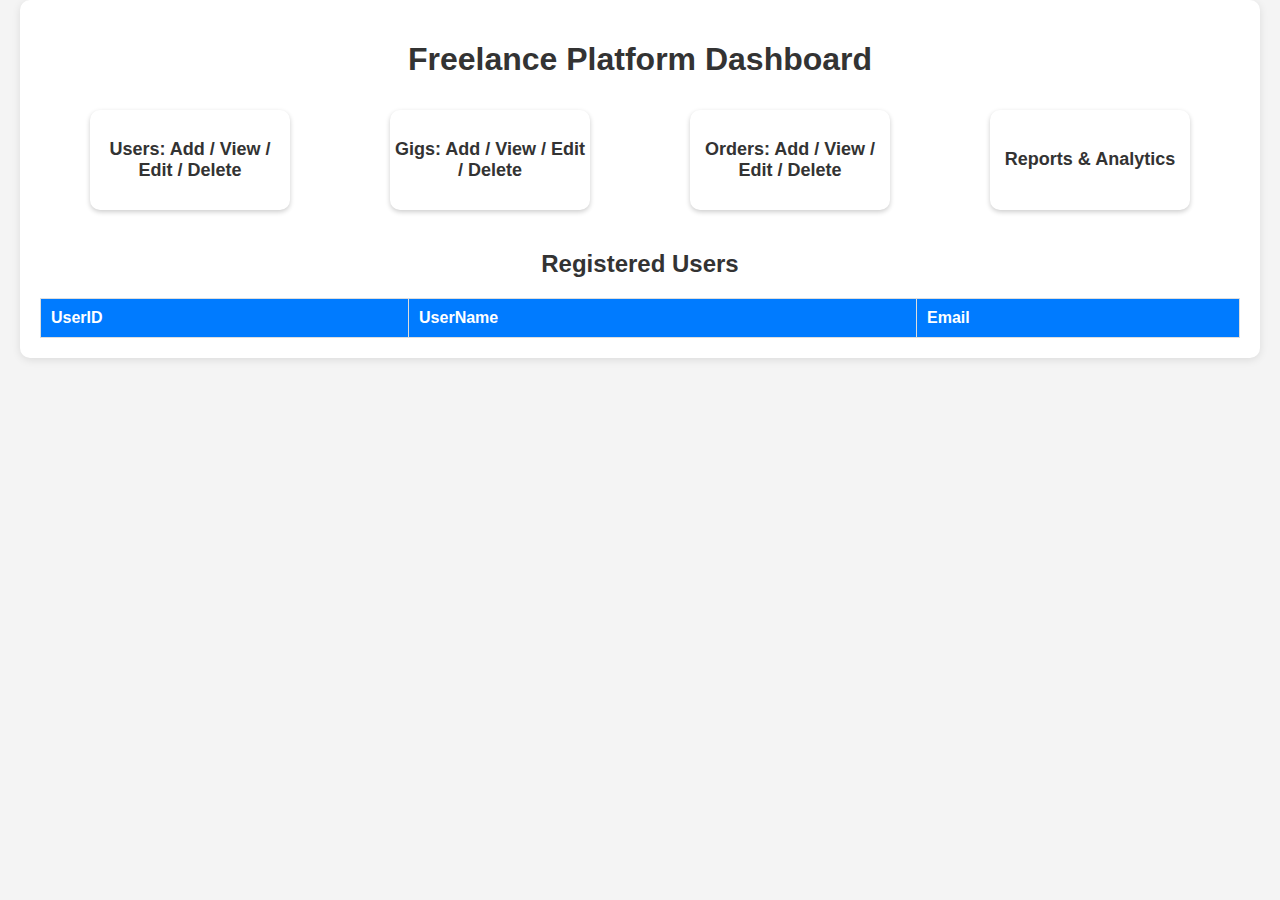
<file: frontend/index.html>
<!DOCTYPE html>
<html>
<head>
  <title>Freelance Platform Dashboard</title>
  <link rel="stylesheet" href="style.css">
  <style>
    /* Extra styling for dashboard layout */
    .container {
      max-width: 1200px;
      margin: auto;
    }

    .cards {
      display: flex;
      flex-wrap: wrap;
      justify-content: space-around;
      margin-bottom: 30px;
    }

    .card {
      background: #fff;
      border-radius: 10px;
      box-shadow: 0 2px 5px rgba(0,0,0,0.2);
      width: 200px;
      height: 100px;
      display: flex;
      justify-content: center;
      align-items: center;
      margin: 10px;
      font-weight: bold;
      font-size: 18px;
      cursor: pointer;
      transition: transform 0.2s, background 0.2s;
      text-align: center;
      color: #333;
    }

    .card:hover {
      transform: scale(1.05);
      background: #28a745;
      color: white;
    }

    table {
      width: 100%;
      margin-top: 20px;
    }

    h1, h2 {
      text-align: center;
      color: #333;
    }
  </style>
</head>
<body>
  <div class="container">
    <h1>Freelance Platform Dashboard</h1>

    <!-- Dashboard Cards -->
    <div class="cards">
      <div class="card" onclick="location.href='users.html'">Users: Add / View / Edit / Delete</div>
      <div class="card" onclick="location.href='gigs.html'">Gigs: Add / View / Edit / Delete</div>
      <div class="card" onclick="location.href='orders.html'">Orders: Add / View / Edit / Delete</div>
      <div class="card" onclick="location.href='reports.html'">Reports & Analytics</div>
    </div>

    <!-- Users Table -->
    <h2>Registered Users</h2>
    <table id="usersTable">
      <thead>
        <tr>
          <th>UserID</th>
          <th>UserName</th>
          <th>Email</th>
        </tr>
      </thead>
      <tbody></tbody>
    </table>
  </div>

  <script>
    // Fetch Users from backend
    async function fetchUsers() {
      try {
        const res = await fetch("http://localhost:5000/users");
        const data = await res.json();
        const tbody = document.querySelector("#usersTable tbody");
        tbody.innerHTML = "";
        data.forEach(user => {
          tbody.innerHTML += `
            <tr>
              <td>${user.UserID}</td>
              <td>${user.UserName}</td>
              <td>${user.Email}</td>
            </tr>
          `;
        });
      } catch(err) {
        console.error("Error fetching users:", err);
      }
    }

    fetchUsers();
  </script>
</body>
</html>
</file>
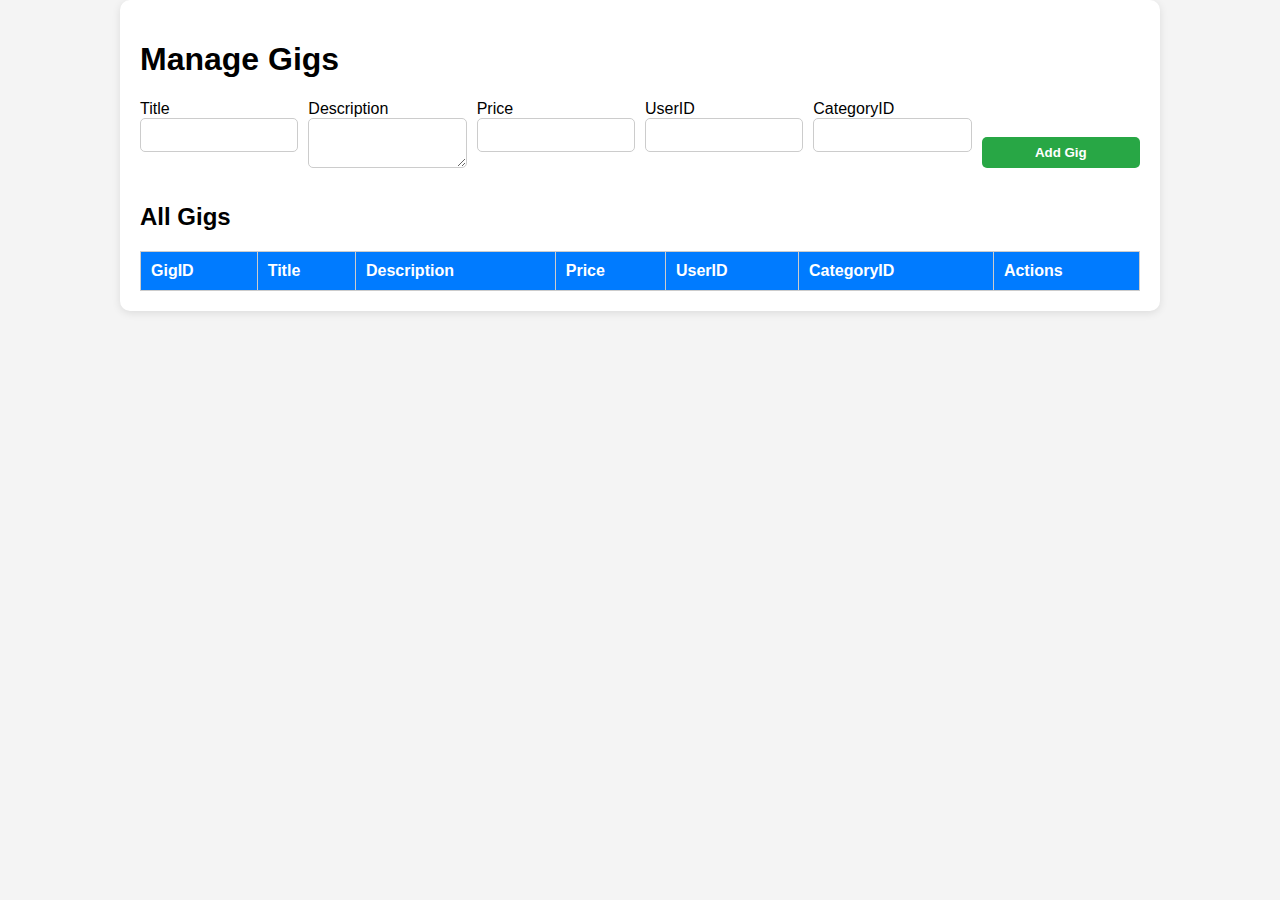
<file: frontend/gigs.html>
<!DOCTYPE html>
<html>
<head>
  <title>Manage Gigs</title>
  <link rel="stylesheet" href="style.css">
  <style>
    .container {
      max-width: 1000px;
      margin: auto;
    }

    .form-row {
      display: flex;
      flex-wrap: wrap;
      gap: 10px;
      margin-bottom: 20px;
    }

    .form-group {
      display: flex;
      flex-direction: column;
      flex: 1;
      min-width: 150px;
    }

    input, textarea {
      padding: 8px;
      border-radius: 5px;
      border: 1px solid #ccc;
    }

    button {
      padding: 8px 15px;
      border: none;
      border-radius: 5px;
      background: #28a745;
      color: white;
      cursor: pointer;
    }

    button:hover {
      background: #218838;
    }

    table {
      width: 100%;
      border-collapse: collapse;
      margin-top: 20px;
    }

    table, th, td {
      border: 1px solid #ccc;
    }

    th, td {
      padding: 10px;
      text-align: left;
    }

    .action-btn {
      padding: 5px 10px;
      margin-right: 5px;
      border: none;
      border-radius: 5px;
      cursor: pointer;
      color: white;
    }

    .edit-btn { background: #007bff; }
    .edit-btn:hover { background: #0069d9; }

    .delete-btn { background: #dc3545; }
    .delete-btn:hover { background: #c82333; }
  </style>
</head>
<body>
  <div class="container">
    <h1>Manage Gigs</h1>

    <!-- Add Gig Form -->
    <div class="form-row">
      <div class="form-group">
        <label>Title</label>
        <input type="text" id="title">
      </div>
      <div class="form-group">
        <label>Description</label>
        <textarea id="description"></textarea>
      </div>
      <div class="form-group">
        <label>Price</label>
        <input type="number" id="price">
      </div>
      <div class="form-group">
        <label>UserID</label>
        <input type="number" id="userId">
      </div>
      <div class="form-group">
        <label>CategoryID</label>
        <input type="number" id="categoryId">
      </div>
      <div class="form-group" style="align-self:flex-end;">
        <button onclick="addGig()">Add Gig</button>
      </div>
    </div>

    <!-- Gigs Table -->
    <h2>All Gigs</h2>
    <table id="gigsTable">
      <thead>
        <tr>
          <th>GigID</th>
          <th>Title</th>
          <th>Description</th>
          <th>Price</th>
          <th>UserID</th>
          <th>CategoryID</th>
          <th>Actions</th>
        </tr>
      </thead>
      <tbody></tbody>
    </table>
  </div>

  <script>
    async function fetchGigs() {
      const res = await fetch("http://localhost:5000/gigs");
      const data = await res.json();
      const tbody = document.querySelector("#gigsTable tbody");
      tbody.innerHTML = "";
      data.forEach(gig => {
        tbody.innerHTML += `
          <tr>
            <td>${gig.GigID}</td>
            <td>${gig.Title}</td>
            <td>${gig.Description}</td>
            <td><input type="number" id="price-${gig.GigID}" value="${gig.Price}"></td>
            <td>${gig.UserID}</td>
            <td><input type="number" id="cat-${gig.GigID}" value="${gig.CategoryID}"></td>
            <td>
              <button class="action-btn edit-btn" onclick="editGig(${gig.GigID})">Edit</button>
              <button class="action-btn delete-btn" onclick="deleteGig(${gig.GigID})">Delete</button>
            </td>
          </tr>
        `;
      });
    }

    async function addGig() {
      const title = document.getElementById("title").value;
      const description = document.getElementById("description").value;
      const price = document.getElementById("price").value;
      const userId = document.getElementById("userId").value;
      const categoryId = document.getElementById("categoryId").value;

      if (!title || !description || !price || !userId || !categoryId) {
        alert("Please fill all fields");
        return;
      }

      const res = await fetch("http://localhost:5000/gigs", {
        method: "POST",
        headers: { "Content-Type": "application/json" },
        body: JSON.stringify({ Title: title, Description: description, Price: price, UserID: userId, CategoryID: categoryId })
      });
      const data = await res.json();
      alert(data.message);
      fetchGigs();
    }

    async function editGig(id) {
      const Price = document.getElementById(`price-${id}`).value;
      const CategoryID = document.getElementById(`cat-${id}`).value;

      if (!Price || !CategoryID) {
        alert("Fields cannot be empty");
        return;
      }

      const res = await fetch(`http://localhost:5000/gigs/${id}`, {
        method: "PUT",
        headers: { "Content-Type": "application/json" },
        body: JSON.stringify({ Price, CategoryID })
      });
      const data = await res.json();
      alert(data.message);
      fetchGigs();
    }

    async function deleteGig(id) {
      if (!confirm("Are you sure you want to delete this gig?")) return;
      const res = await fetch(`http://localhost:5000/gigs/${id}`, { method: "DELETE" });
      const data = await res.json();
      alert(data.message);
      fetchGigs();
    }

    fetchGigs();
  </script>
</body>
</html>
</file>
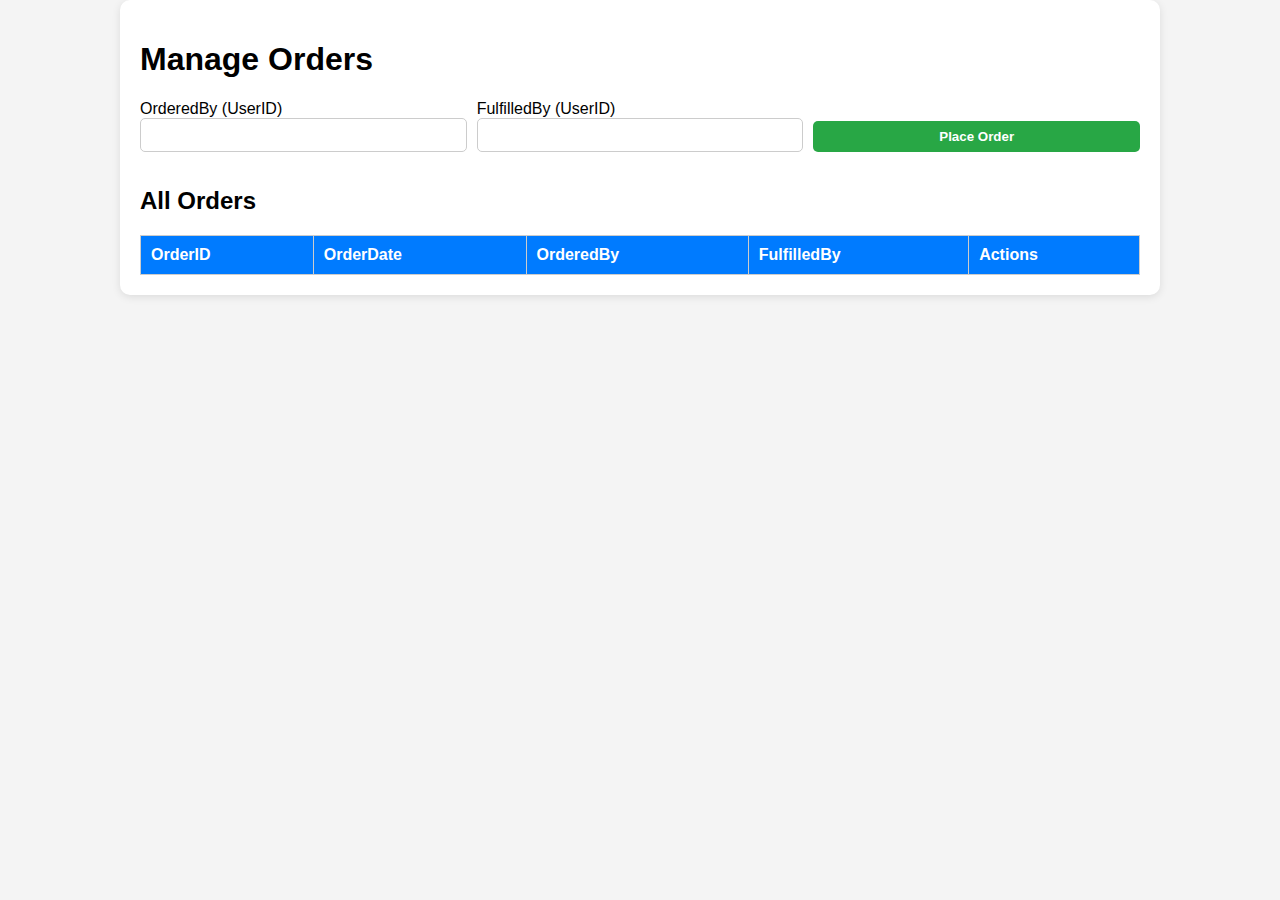
<file: frontend/orders.html>
<!DOCTYPE html>
<html>
<head>
  <title>Manage Orders</title>
  <link rel="stylesheet" href="style.css">
  <style>
    .container {
      max-width: 1000px;
      margin: auto;
    }

    .form-row {
      display: flex;
      flex-wrap: wrap;
      gap: 10px;
      margin-bottom: 20px;
    }

    .form-group {
      display: flex;
      flex-direction: column;
      flex: 1;
      min-width: 150px;
    }

    input {
      padding: 8px;
      border-radius: 5px;
      border: 1px solid #ccc;
    }

    button {
      padding: 8px 15px;
      border: none;
      border-radius: 5px;
      background: #28a745;
      color: white;
      cursor: pointer;
    }

    button:hover {
      background: #218838;
    }

    table {
      width: 100%;
      border-collapse: collapse;
      margin-top: 20px;
    }

    table, th, td {
      border: 1px solid #ccc;
    }

    th, td {
      padding: 10px;
      text-align: left;
    }

    .action-btn {
      padding: 5px 10px;
      margin-right: 5px;
      border: none;
      border-radius: 5px;
      cursor: pointer;
      color: white;
    }

    .edit-btn { background: #007bff; }
    .edit-btn:hover { background: #0069d9; }

    .delete-btn { background: #dc3545; }
    .delete-btn:hover { background: #c82333; }
  </style>
</head>
<body>
  <div class="container">
    <h1>Manage Orders</h1>

    <!-- Add Order Form -->
    <div class="form-row">
      <div class="form-group">
        <label>OrderedBy (UserID)</label>
        <input type="number" id="orderedBy">
      </div>
      <div class="form-group">
        <label>FulfilledBy (UserID)</label>
        <input type="number" id="fulfilledBy">
      </div>
      <div class="form-group" style="align-self:flex-end;">
        <button onclick="addOrder()">Place Order</button>
      </div>
    </div>

    <!-- Orders Table -->
    <h2>All Orders</h2>
    <table id="ordersTable">
      <thead>
        <tr>
          <th>OrderID</th>
          <th>OrderDate</th>
          <th>OrderedBy</th>
          <th>FulfilledBy</th>
          <th>Actions</th>
        </tr>
      </thead>
      <tbody></tbody>
    </table>
  </div>

  <script>
    async function fetchOrders() {
      const res = await fetch("http://localhost:5000/orders");
      const data = await res.json();
      const tbody = document.querySelector("#ordersTable tbody");
      tbody.innerHTML = "";
      data.forEach(order => {
        tbody.innerHTML += `
          <tr>
            <td>${order.OrderID}</td>
            <td>${new Date(order.OrderDate).toLocaleString()}</td>
            <td><input type="number" id="ordered-${order.OrderID}" value="${order.OrderedBy}"></td>
            <td><input type="number" id="fulfilled-${order.OrderID}" value="${order.FulfilledBy}"></td>
            <td>
              <button class="action-btn edit-btn" onclick="editOrder(${order.OrderID})">Edit</button>
              <button class="action-btn delete-btn" onclick="deleteOrder(${order.OrderID})">Delete</button>
            </td>
          </tr>
        `;
      });
    }

    async function addOrder() {
      const OrderedBy = document.getElementById("orderedBy").value;
      const FulfilledBy = document.getElementById("fulfilledBy").value;

      if (!OrderedBy || !FulfilledBy) {
        alert("Please fill all fields");
        return;
      }

      const res = await fetch("http://localhost:5000/orders", {
        method: "POST",
        headers: { "Content-Type": "application/json" },
        body: JSON.stringify({ OrderedBy, FulfilledBy })
      });
      const data = await res.json();
      alert(data.message);
      fetchOrders();
    }

    async function editOrder(id) {
      const OrderedBy = document.getElementById(`ordered-${id}`).value;
      const FulfilledBy = document.getElementById(`fulfilled-${id}`).value;

      if (!OrderedBy || !FulfilledBy) {
        alert("Fields cannot be empty");
        return;
      }

      const res = await fetch(`http://localhost:5000/orders/${id}`, {
        method: "PUT",
        headers: { "Content-Type": "application/json" },
        body: JSON.stringify({ OrderedBy, FulfilledBy })
      });
      const data = await res.json();
      alert(data.message);
      fetchOrders();
    }

    async function deleteOrder(id) {
      if (!confirm("Are you sure you want to delete this order?")) return;

      const res = await fetch(`http://localhost:5000/orders/${id}`, { method: "DELETE" });
      const data = await res.json();
      alert(data.message);
      fetchOrders();
    }

    fetchOrders();
  </script>
</body>
</html>
</file>
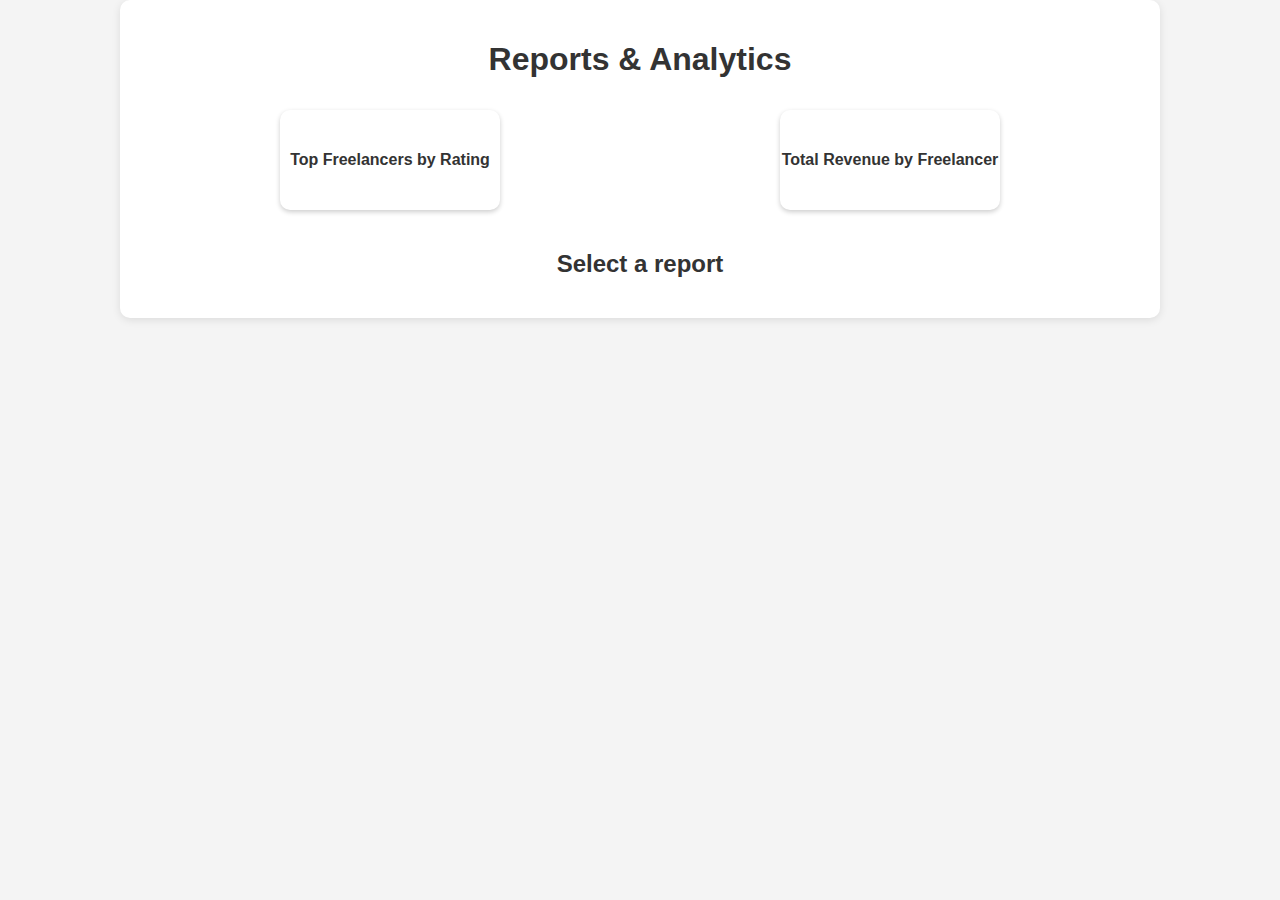
<file: frontend/reports.html>
<!DOCTYPE html>
<html>
<head>
  <title>Reports & Analytics</title>
  <link rel="stylesheet" href="style.css">
  <style>
    .container {
      max-width: 1000px;
      margin: auto;
    }

    .cards {
      display: flex;
      flex-wrap: wrap;
      justify-content: space-around;
      margin-bottom: 30px;
    }

    .card {
      background: #fff;
      border-radius: 10px;
      box-shadow: 0 2px 5px rgba(0,0,0,0.2);
      width: 220px;
      height: 100px;
      display: flex;
      justify-content: center;
      align-items: center;
      margin: 10px;
      font-weight: bold;
      font-size: 16px;
      cursor: pointer;
      transition: transform 0.2s, background 0.2s;
      text-align: center;
      color: #333;
    }

    .card:hover {
      transform: scale(1.05);
      background: #28a745;
      color: white;
    }

    table {
      width: 100%;
      border-collapse: collapse;
      margin-top: 20px;
    }

    table, th, td {
      border: 1px solid #ccc;
    }

    th, td {
      padding: 10px;
      text-align: left;
    }

    h1, h2 {
      text-align: center;
      color: #333;
    }
  </style>
</head>
<body>
  <div class="container">
    <h1>Reports & Analytics</h1>

    <div class="cards">
      <div class="card" onclick="fetchTopFreelancers()">Top Freelancers by Rating</div>
      <div class="card" onclick="fetchRevenue()">Total Revenue by Freelancer</div>
    </div>

    <h2 id="reportTitle">Select a report</h2>
    <table id="reportTable">
      <thead></thead>
      <tbody></tbody>
    </table>
  </div>

  <script>
    async function fetchTopFreelancers() {
      const res = await fetch("http://localhost:5000/reports/top-freelancers");
      const data = await res.json();
      const table = document.getElementById("reportTable");
      document.getElementById("reportTitle").innerText = "Top Freelancers by Rating";
      table.innerHTML = "<thead><tr><th>UserID</th><th>UserName</th><th>AverageRating</th></tr></thead><tbody>" +
        data.map(r => `<tr><td>${r.UserID}</td><td>${r.UserName}</td><td>${r.AvgRating}</td></tr>`).join('') +
        "</tbody>";
    }

    async function fetchRevenue() {
      const res = await fetch("http://localhost:5000/reports/revenue");
      const data = await res.json();
      const table = document.getElementById("reportTable");
      document.getElementById("reportTitle").innerText = "Total Revenue by Freelancer";
      table.innerHTML = "<thead><tr><th>UserID</th><th>UserName</th><th>TotalRevenue</th></tr></thead><tbody>" +
        data.map(r => `<tr><td>${r.UserID}</td><td>${r.UserName}</td><td>${r.TotalRevenue}</td></tr>`).join('') +
        "</tbody>";
    }
  </script>
</body>
</html>
</file>
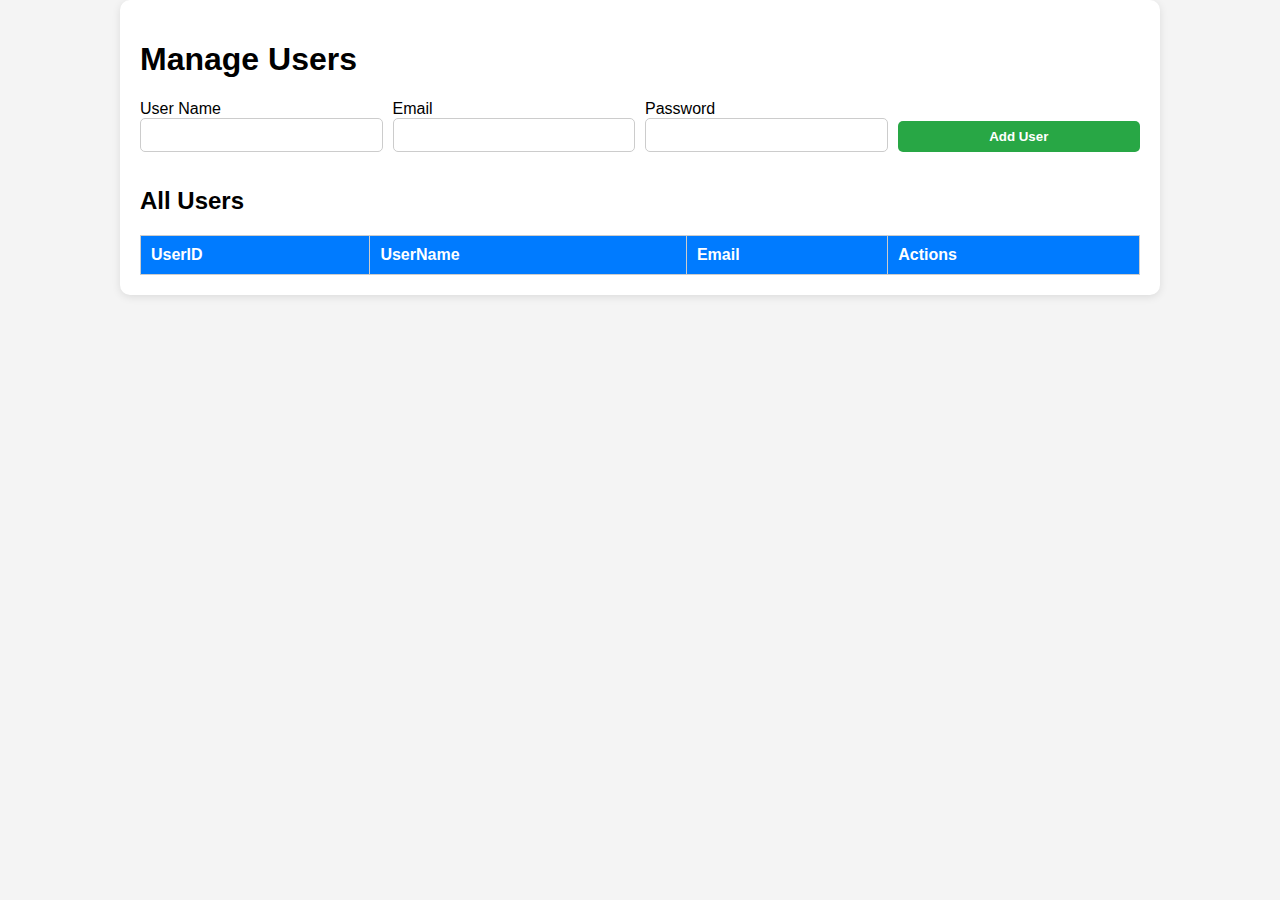
<file: frontend/users.html>
<!DOCTYPE html>
<html>
<head>
  <title>Manage Users</title>
  <link rel="stylesheet" href="style.css">
  <style>
    .container {
      max-width: 1000px;
      margin: auto;
    }

    .form-row {
      display: flex;
      flex-wrap: wrap;
      gap: 10px;
      margin-bottom: 20px;
    }

    .form-group {
      display: flex;
      flex-direction: column;
      flex: 1;
      min-width: 150px;
    }

    input {
      padding: 8px;
      border-radius: 5px;
      border: 1px solid #ccc;
    }

    button {
      padding: 8px 15px;
      border: none;
      border-radius: 5px;
      background: #28a745;
      color: white;
      cursor: pointer;
    }

    button:hover {
      background: #218838;
    }

    table {
      width: 100%;
      border-collapse: collapse;
      margin-top: 20px;
    }

    table, th, td {
      border: 1px solid #ccc;
    }

    th, td {
      padding: 10px;
      text-align: left;
    }

    .action-btn {
      padding: 5px 10px;
      margin-right: 5px;
      border: none;
      border-radius: 5px;
      cursor: pointer;
      color: white;
    }

    .edit-btn { background: #007bff; }
    .edit-btn:hover { background: #0069d9; }

    .delete-btn { background: #dc3545; }
    .delete-btn:hover { background: #c82333; }
  </style>
</head>
<body>
  <div class="container">
    <h1>Manage Users</h1>

    <!-- Add User Form -->
    <div class="form-row">
      <div class="form-group">
        <label>User Name</label>
        <input type="text" id="userName">
      </div>
      <div class="form-group">
        <label>Email</label>
        <input type="email" id="email">
      </div>
      <div class="form-group">
        <label>Password</label>
        <input type="password" id="password">
      </div>
      <div class="form-group" style="align-self:flex-end;">
        <button onclick="addUser()">Add User</button>
      </div>
    </div>

    <!-- Users Table -->
    <h2>All Users</h2>
    <table id="usersTable">
      <thead>
        <tr>
          <th>UserID</th>
          <th>UserName</th>
          <th>Email</th>
          <th>Actions</th>
        </tr>
      </thead>
      <tbody></tbody>
    </table>
  </div>

  <script>
    async function fetchUsers() {
      try {
        const res = await fetch("http://localhost:5000/users");
        const data = await res.json();
        const tbody = document.querySelector("#usersTable tbody");
        tbody.innerHTML = "";
        data.forEach(user => {
          tbody.innerHTML += `
            <tr>
              <td>${user.UserID}</td>
              <td><input type="text" id="name-${user.UserID}" value="${user.UserName}"></td>
              <td><input type="email" id="email-${user.UserID}" value="${user.Email}"></td>
              <td>
                <button class="action-btn edit-btn" onclick="editUser(${user.UserID})">Edit</button>
                <button class="action-btn delete-btn" onclick="deleteUser(${user.UserID})">Delete</button>
              </td>
            </tr>
          `;
        });
      } catch(err) {
        console.error(err);
      }
    }

    async function addUser() {
      const userName = document.getElementById("userName").value;
      const email = document.getElementById("email").value;
      const password = document.getElementById("password").value;

      if (!userName || !email || !password) {
        alert("Please fill all fields");
        return;
      }

      try {
        const res = await fetch("http://localhost:5000/users", {
          method: "POST",
          headers: { "Content-Type": "application/json" },
          body: JSON.stringify({ UserName: userName, Email: email, Password: password })
        });
        const data = await res.json();
        alert(data.message);
        document.getElementById("userName").value = "";
        document.getElementById("email").value = "";
        document.getElementById("password").value = "";
        fetchUsers();
      } catch(err) {
        console.error(err);
      }
    }

    async function editUser(id) {
      const UserName = document.getElementById(`name-${id}`).value;
      const Email = document.getElementById(`email-${id}`).value;

      if (!UserName || !Email) {
        alert("Fields cannot be empty");
        return;
      }

      try {
        const res = await fetch(`http://localhost:5000/users/${id}`, {
          method: "PUT",
          headers: { "Content-Type": "application/json" },
          body: JSON.stringify({ UserName, Email, Password: "unchanged" }) // keep password unchanged
        });
        const data = await res.json();
        alert(data.message);
        fetchUsers();
      } catch(err) {
        console.error(err);
      }
    }

    async function deleteUser(id) {
      if (!confirm("Are you sure you want to delete this user?")) return;
      try {
        const res = await fetch(`http://localhost:5000/users/${id}`, { method: "DELETE" });
        const data = await res.json();
        alert(data.message);
        fetchUsers();
      } catch(err) {
        console.error(err);
      }
    }

    fetchUsers();
  </script>
</body>
</html>
</file>
<file: frontend/style.css>
/* General body styling */
body {
  font-family: Arial, sans-serif;
  background: #f4f4f4;
  margin: 0;
  padding: 0;
}

/* Container */
.container {
  max-width: 1200px;
  margin: auto;
  padding: 20px;
  background: #fff;
  border-radius: 10px;
  box-shadow: 0 2px 8px rgba(0,0,0,0.1);
}

/* Dashboard Cards */
.cards {
  display: flex;
  flex-wrap: wrap;
  justify-content: space-around;
  margin-bottom: 30px;
}

.card {
  background: #007bff;
  color: white;
  border-radius: 10px;
  width: 200px;
  height: 100px;
  display: flex;
  justify-content: center;
  align-items: center;
  margin: 10px;
  font-weight: bold;
  font-size: 16px;
  cursor: pointer;
  text-align: center;
  transition: 0.3s;
}

.card:hover {
  background: #0056b3;
  transform: scale(1.05);
}

/* Tables */
table {
  width: 100%;
  border-collapse: collapse;
  margin-top: 20px;
}

table, th, td {
  border: 1px solid #ddd;
}

th, td {
  padding: 10px;
  text-align: left;
}

th {
  background: #007bff;
  color: white;
}

/* Forms */
.form-row {
  display: flex;
  flex-wrap: wrap;
  gap: 20px;
}

.form-group {
  flex: 1;
  display: flex;
  flex-direction: column;
  margin-bottom: 15px;
}

input, select, textarea {
  padding: 8px;
  border-radius: 5px;
  border: 1px solid #ccc;
  font-size: 14px;
}

button {
  padding: 10px 15px;
  border: none;
  border-radius: 5px;
  background: #28a745;
  color: white;
  cursor: pointer;
  font-weight: bold;
  transition: 0.3s;
}

button:hover {
  background: #218838;
}
</file>
